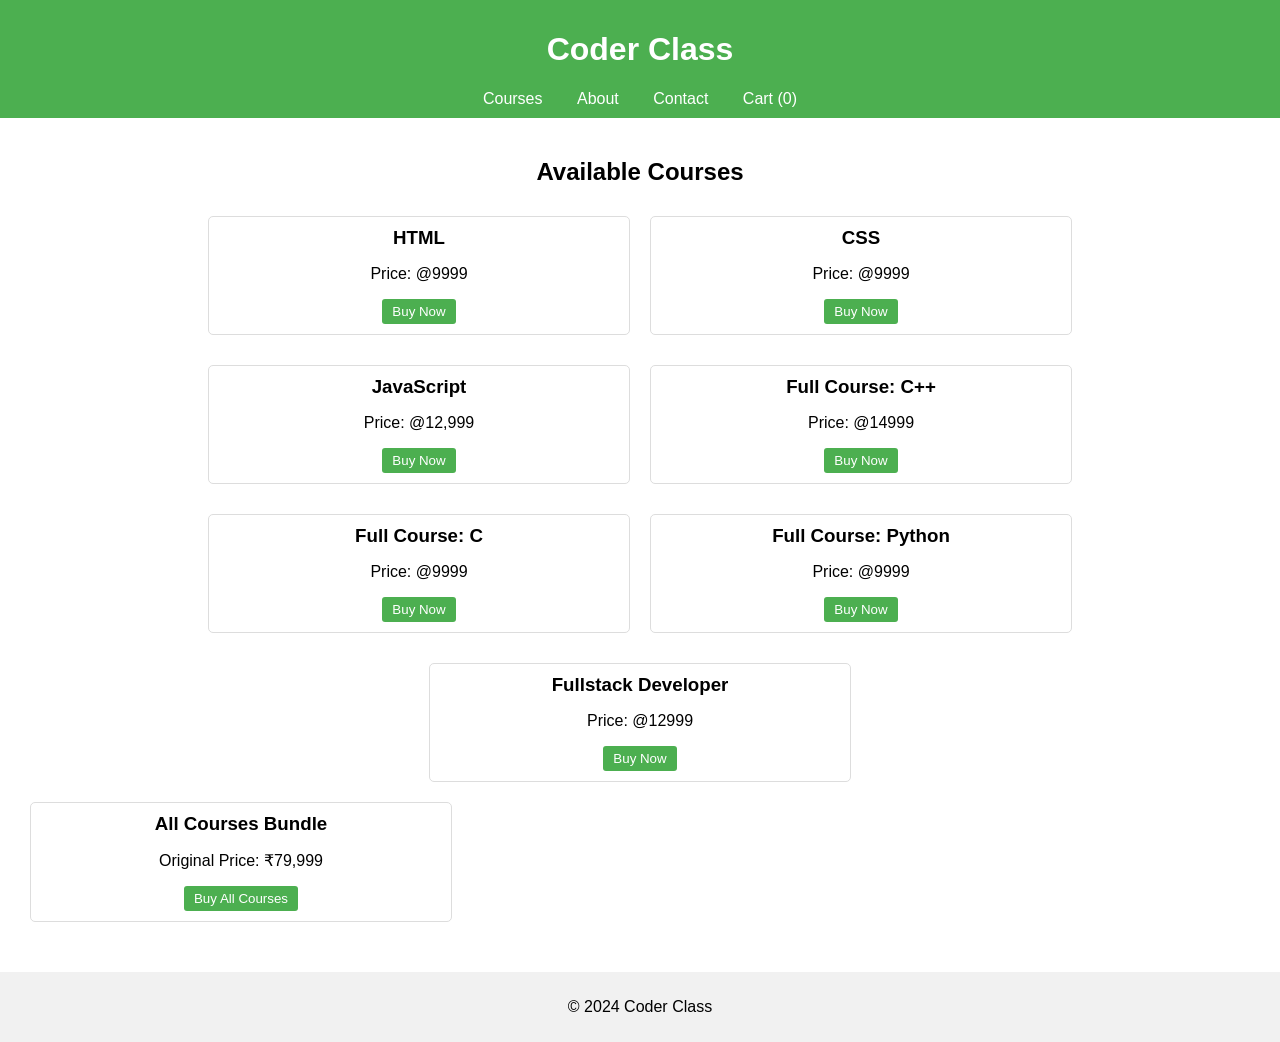
<file: index.html>
<!DOCTYPE html>
<html lang="en">
<head>
    <meta charset="UTF-8">
    <meta name="viewport" content="width=device-width, initial-scale=1.0">
    <title>Coder Class</title>
    <link rel="stylesheet" href="styles.css">
</head>
<body>
    <header>
        <h1>Coder Class</h1>
        <nav>
            <ul>
                <li><a href="#courses">Courses</a></li>
                <li><a href="#about">About</a></li>
                <li><a href="#contact">Contact</a></li>
                <li><a href="#cart">Cart (<span id="cart-count">0</span>)</a></li>
            </ul>
        </nav>
    </header>
    <main>
        <section id="courses">
            <h2>Available Courses</h2>
            <div class="course-container">
                <div class="course" data-id="1">
                    <h3>HTML </h3>
                    <p>Price: @9999</p>
                    <button class="buy-button">Buy Now</button>
                </div>
                <div class="course" data-id="2">
                    <h3>CSS </h3>
                    <p>Price: @9999</p>
                    <button class="buy-button">Buy Now</button>
                </div>
            </div>
            <div class="course-container">
                <div class="course" data-id="3">
                    <h3>JavaScript </h3>
                    <p>Price: @12,999</p>
                    <button class="buy-button">Buy Now</button>
                </div>
                <div class="course" data-id="4">
                    <h3>Full Course: C++</h3>
                    <p>Price: @14999</p>
                    <button class="buy-button">Buy Now</button>
                </div>
            </div>
            <div class="course-container">
                <div class="course" data-id="5">
                    <h3>Full Course: C</h3>
                    <p>Price: @9999</p>
                    <button class="buy-button">Buy Now</button>
                </div>
                <div class="course" data-id="6">
                    <h3>Full Course: Python</h3>
                    <p>Price: @9999</p>
                    <button class="buy-button">Buy Now</button>
                </div>
            </div>
            <div class="course-container">
                <div class="course" data-id="7">
                    <h3>Fullstack Developer</h3>
                    <p>Price: @12999</p>
                    <button class="buy-button">Buy Now</button>
                </div>
            </div>
            <div class="offer" data-id="all">
                <h3>All Courses Bundle</h3>
                <p>Original Price: <span class="Price">₹79,999</span></p>
                
                <button class="buy-button">Buy All Courses</button>
            </div>
        </section>
    </main>
    <footer>
        <p>&copy; 2024 Coder Class</p>
    </footer>
    <script src="scripts.js"></script>
</body>
</html>
</file>
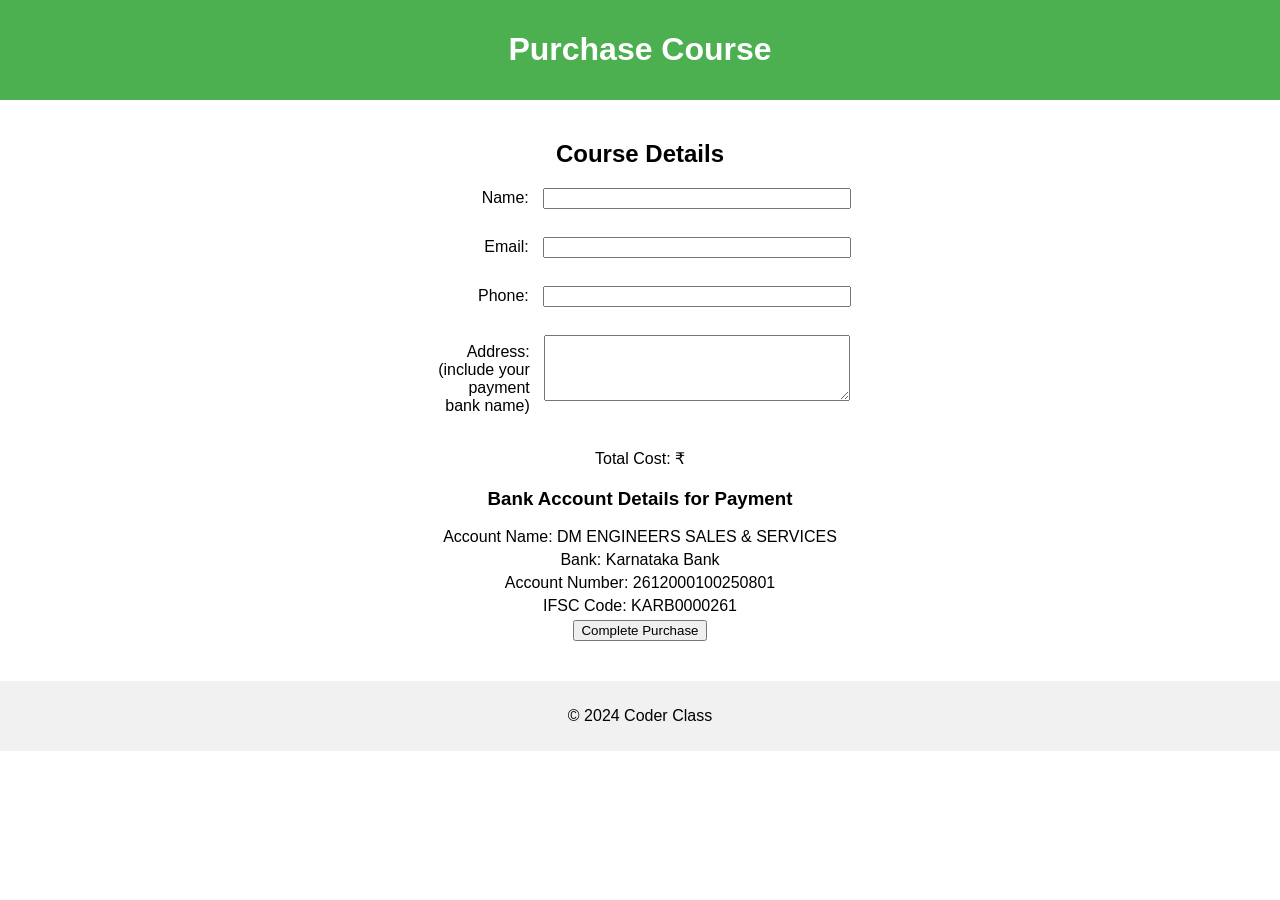
<file: purchase.html>
<!DOCTYPE html>
<html lang="en">
<head>
    <meta charset="UTF-8">
    <meta name="viewport" content="width=device-width, initial-scale=1.0">
    <title>Buy Course</title>
    <link rel="stylesheet" href="styles.css">
</head>
<body>
    <header>
        <h1>Purchase Course</h1>
    </header>
    <main>
        <section id="purchase">
            <h2>Course Details</h2>
            <p id="course-name"></p>
            <p id="course-description"></p>
            <p id="course-price"></p>
            <form id="purchase-form">
                <label for="name">Name:</label>
                <input type="text" id="name" name="name" required><br><br>
                <label for="email">Email:</label>
                <input type="email" id="email" name="email" required><br><br>
                <label for="phone">Phone:</label>
                <input type="tel" id="phone" name="phone" required><br><br>
                <label for="address">Address:
                    (include your payment bank name)</label>
                <textarea id="address" name="address" rows="4" required></textarea><br><br>
                <p>Total Cost: ₹<span id="total-cost"></span></p>
                <div id="bank-details">
                    <h3>Bank Account Details for Payment</h3>
                    <p>Account Name: DM ENGINEERS SALES & SERVICES</p>
                    <p>Bank: Karnataka Bank</p>
                    <p>Account Number: 2612000100250801</p>
                    <p>IFSC Code: KARB0000261</p>
                </div>
                <button type="submit">Complete Purchase</button>
            </form>
        </section>
    </main>
    <footer>
        <p>&copy; 2024 Coder Class</p>
    </footer>
    <script src="purchase.js"></script>
</body>
</html>
</file>
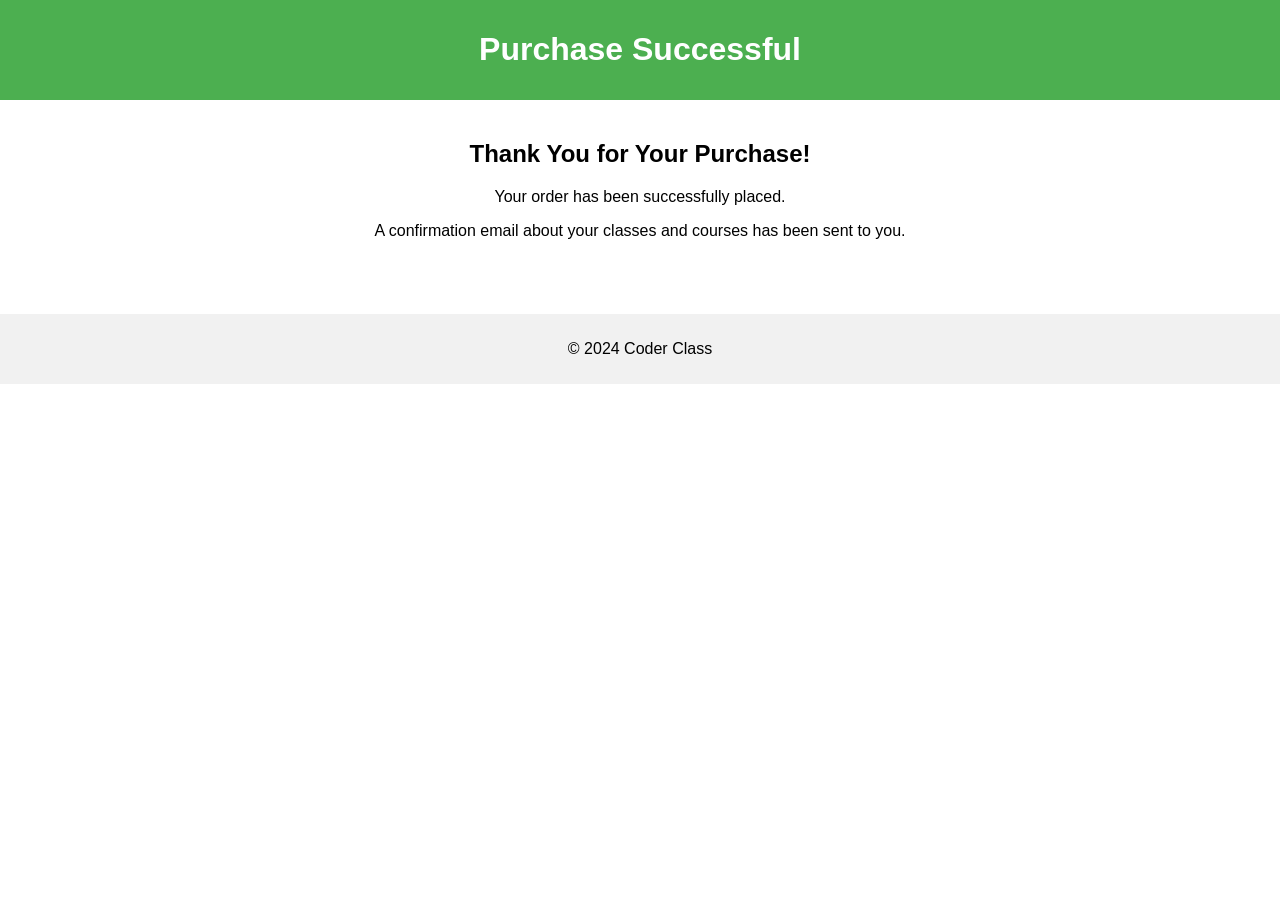
<file: success.html>
<!DOCTYPE html>
<html lang="en">
<head>
    <meta charset="UTF-8">
    <meta name="viewport" content="width=device-width, initial-scale=1.0">
    <title>Purchase Successful</title>
    <link rel="stylesheet" href="styles.css">
</head>
<body>
    <header>
        <h1>Purchase Successful</h1>
    </header>
    <main>
        <section id="success">
            <h2>Thank You for Your Purchase!</h2>
            <p>Your order has been successfully placed.</p>
            <p>A confirmation email about your classes and courses has been sent to you.</p>
            <a href="index.html">Go Back to Courses</a>
            <a href="upload.html">Upload Payment Screenshot</a>
        </section>
    </main>
    <footer>
        <p>&copy; 2024 Coder Class</p>
    </footer>
</body>
</html>
</file>
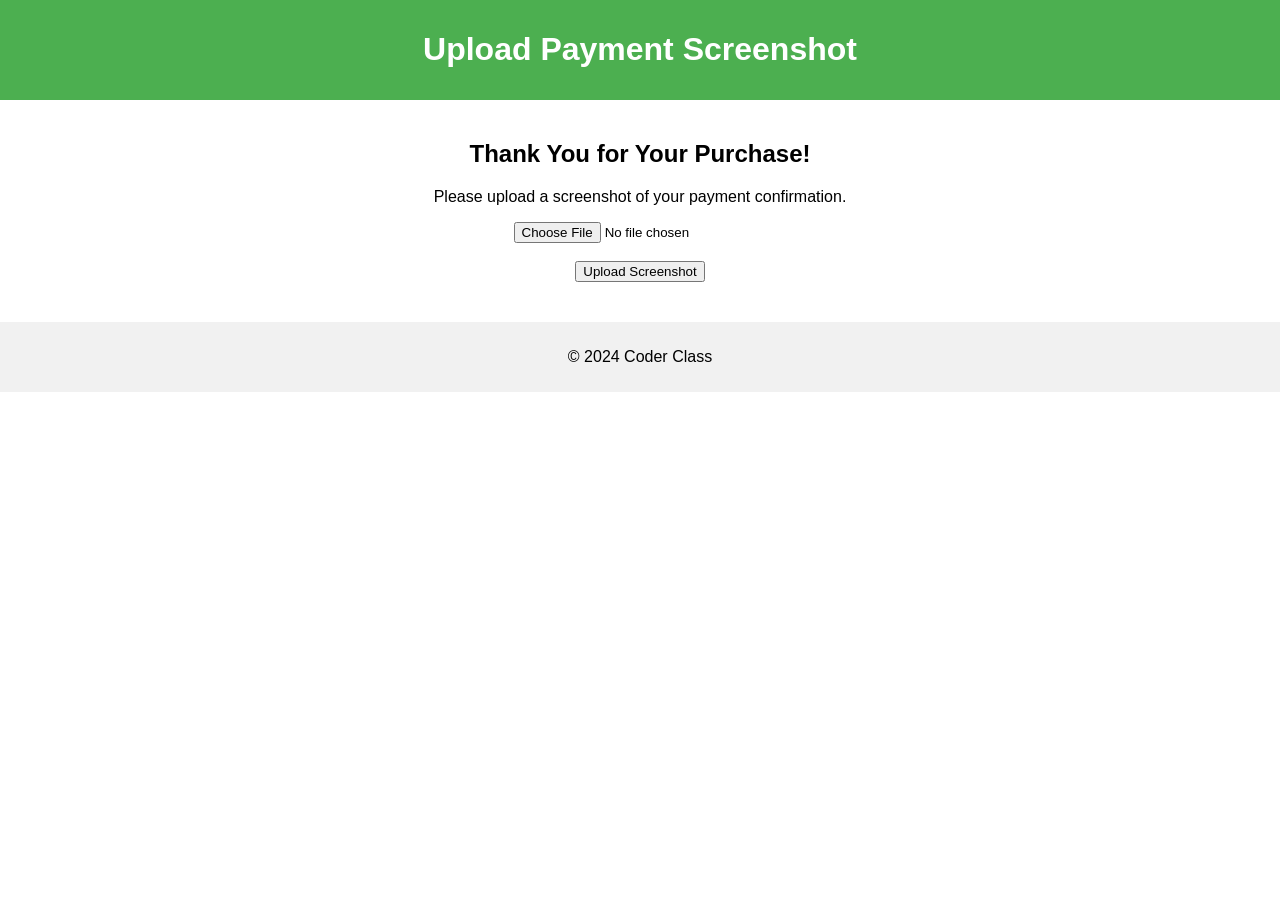
<file: upload.html>
<!DOCTYPE html>
<html lang="en">
<head>
    <meta charset="UTF-8">
    <meta name="viewport" content="width=device-width, initial-scale=1.0">
    <title>Upload Screenshot</title>
    <link rel="stylesheet" href="styles.css">
</head>
<body>
    <header>
        <h1>Upload Payment Screenshot</h1>
    </header>
    <main>
        <section id="upload">
            <h2>Thank You for Your Purchase!</h2>
            <p>Please upload a screenshot of your payment confirmation.</p>
            <form id="upload-form">
                <input type="file" id="screenshot" name="screenshot" accept="image/*" required><br><br>
                <button type="submit">Upload Screenshot</button>
            </form>
            <div id="upload-result"></div>
        </section>
    </main>
    <footer>
        <p>&copy; 2024 Coder Class</p>
    </footer>
    <script src="upload.js"></script>
</body>
</html>
</file>
<file: styles.css>
/* styles.css */
body {
    font-family: Arial, sans-serif;
    margin: 0;
    padding: 0;
    box-sizing: border-box;
    text-align: center; /* Center align text by default */
}

header {
    background-color:#4CAF50;
    color: white;
    padding: 10px 20px;
    text-align: center;
}

nav ul {
    list-style-type: none;
    margin: 0;
    padding: 0;
    text-align: center;
}

nav ul li {
    display: inline;
    margin: 0 15px;
}

a {
    color: white;
    text-decoration: none;
}

main {
    padding: 20px;
}

.course-container {
    display: flex;
    justify-content: center;
    flex-wrap: wrap; /* Allow items to wrap on small screens */
    margin-bottom: 10px;
}

.course, .offer {
    border: 1px solid #ddd;
    padding: 10px;
    margin: 10px;
    border-radius: 5px;
    max-width: 400px; /* Optional: Limit the width for better design */
    width: 100%; /* Make course items full width on small screens */
    text-align: center;
}

.course h3, .offer h3 {
    margin: 0;
}

.buy-button {
    background-color: #4CAF50;
    color: white;
    padding: 5px 10px;
    border: none;
    cursor: pointer;
    border-radius: 3px;
    transition: background-color 0.3s ease;
}

.buy-button:hover {
    background-color: #45a049;
}

footer {
    text-align: center;
    padding: 10px;
    background-color: #f1f1f1;
    margin-top: 20px;
}

.original-price {
    text-decoration: line-through;
    color: red;
}

.discounted-price {
    color: green;
    font-weight: bold;
}

#purchase-form label {
    display: inline-block;
    width: 100px;
    text-align: right;
    margin-right: 10px;
}

#purchase-form input, #purchase-form textarea {
    margin-bottom: 10px;
    width: calc(100% - 120px); /* Adjust width for padding and label space */
    max-width: 300px;
}

#bank-details {
    margin-top: 20px;
}

#bank-details p {
    margin: 5px 0;
}

/* Media Queries for Responsiveness */
@media (max-width: 768px) {
    nav ul li {
        display: block;
        margin: 10px 0;
    }

    .course-container {
        flex-direction: column; /* Stack courses vertically on small screens */
    }

    #purchase-form label {
        width: 100%;
        text-align: left;
        margin: 0 0 5px 0;
    }

    #purchase-form input, #purchase-form textarea {
        width: 100%;
        max-width: none; /* Remove max-width for full width on small screens */
    }

    #bank-details p {
        text-align: left;
    }
}
</file>
